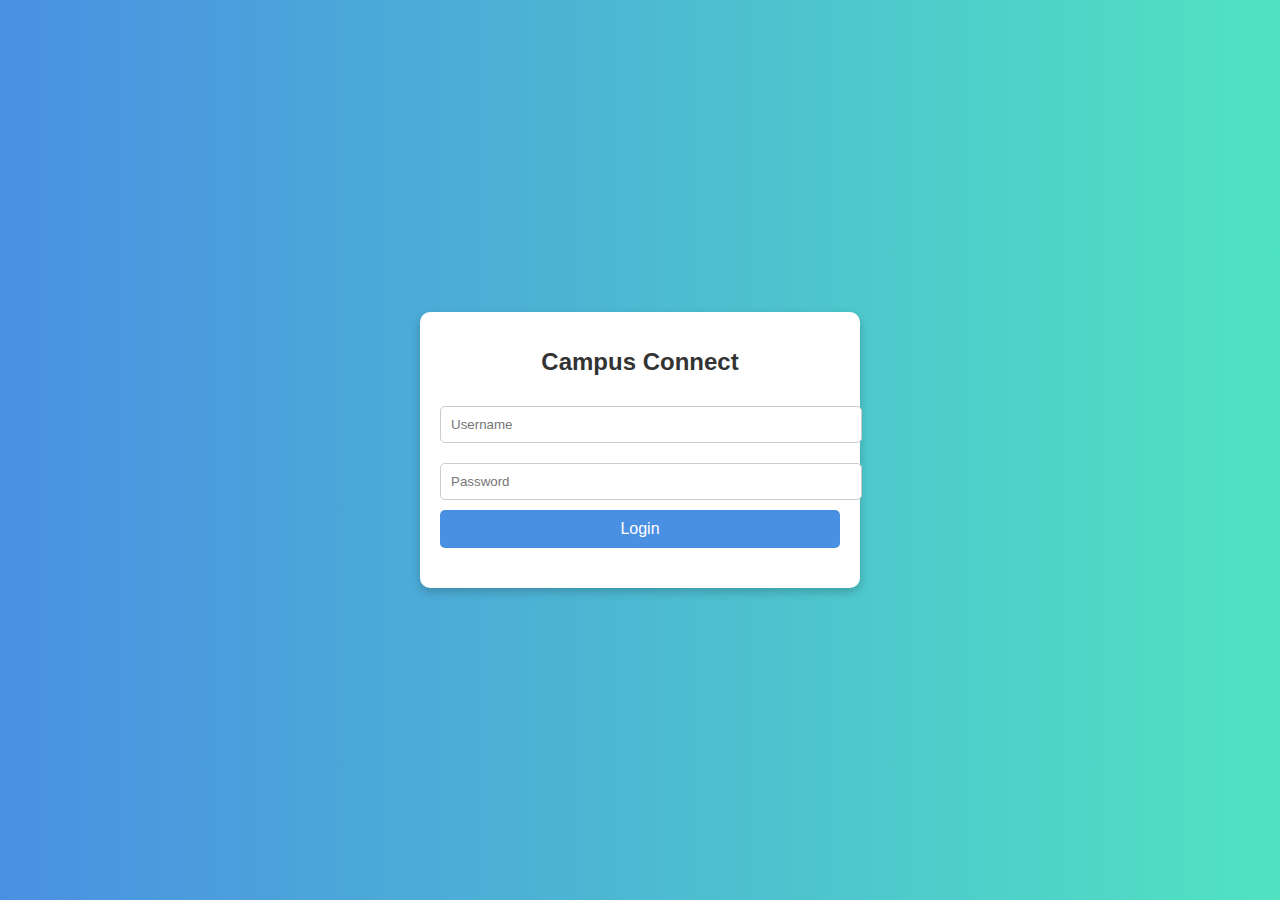
<file: index.html>
<!DOCTYPE html>
<html lang="en">
<head>
    <meta charset="UTF-8">
    <meta name="viewport" content="width=device-width, initial-scale=1.0">
    <title>Campus Connect - Login</title>
    <link rel="stylesheet" href="style.css">
</head>
<body>
    <div class="container">
        <h1>Campus Connect</h1>
        <form id="login-form">
            <input type="text" id="username" placeholder="Username" required>
            <input type="password" id="password" placeholder="Password" required>
            <button type="submit">Login</button>
        </form>
        <p id="error-message"></p>
    </div>
    <script src="script.js"></script>
</body>
</html>
</file>
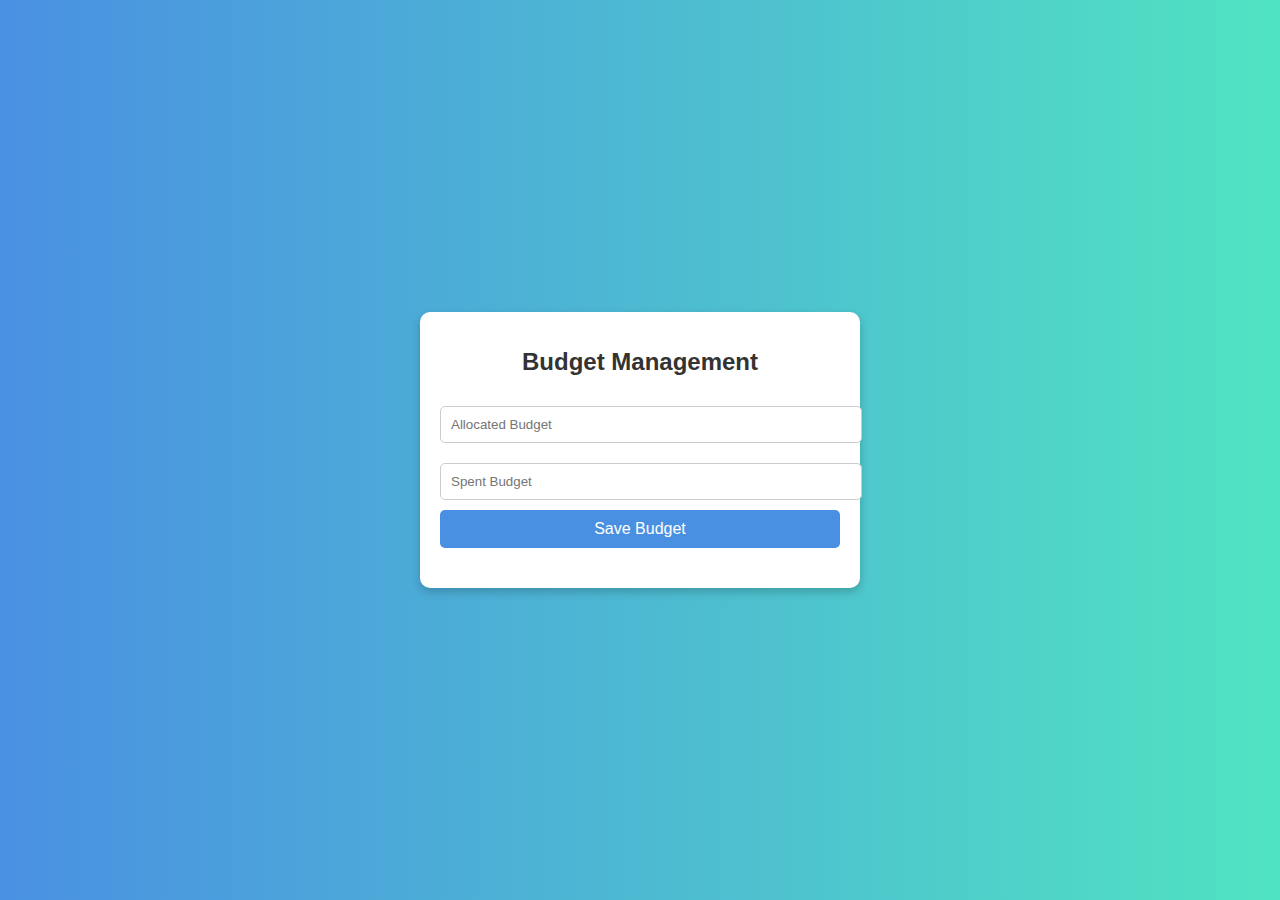
<file: budgets.html>
<!DOCTYPE html>
<html lang="en">
<head>
    <meta charset="UTF-8">
    <meta name="viewport" content="width=device-width, initial-scale=1.0">
    <title>Manage Budgets</title>
    <link rel="stylesheet" href="style.css">
</head>
<body>
    <div class="container">
        <h1>Budget Management</h1>
        <form id="budget-form">
            <input type="number" id="budget-allocated" placeholder="Allocated Budget" required>
            <input type="number" id="budget-spent" placeholder="Spent Budget" required>
            <button type="submit">Save Budget</button>
        </form>
        <div id="budget-summary"></div>
    </div>
    <script src="script.js"></script>
</body>
</html>
</file>
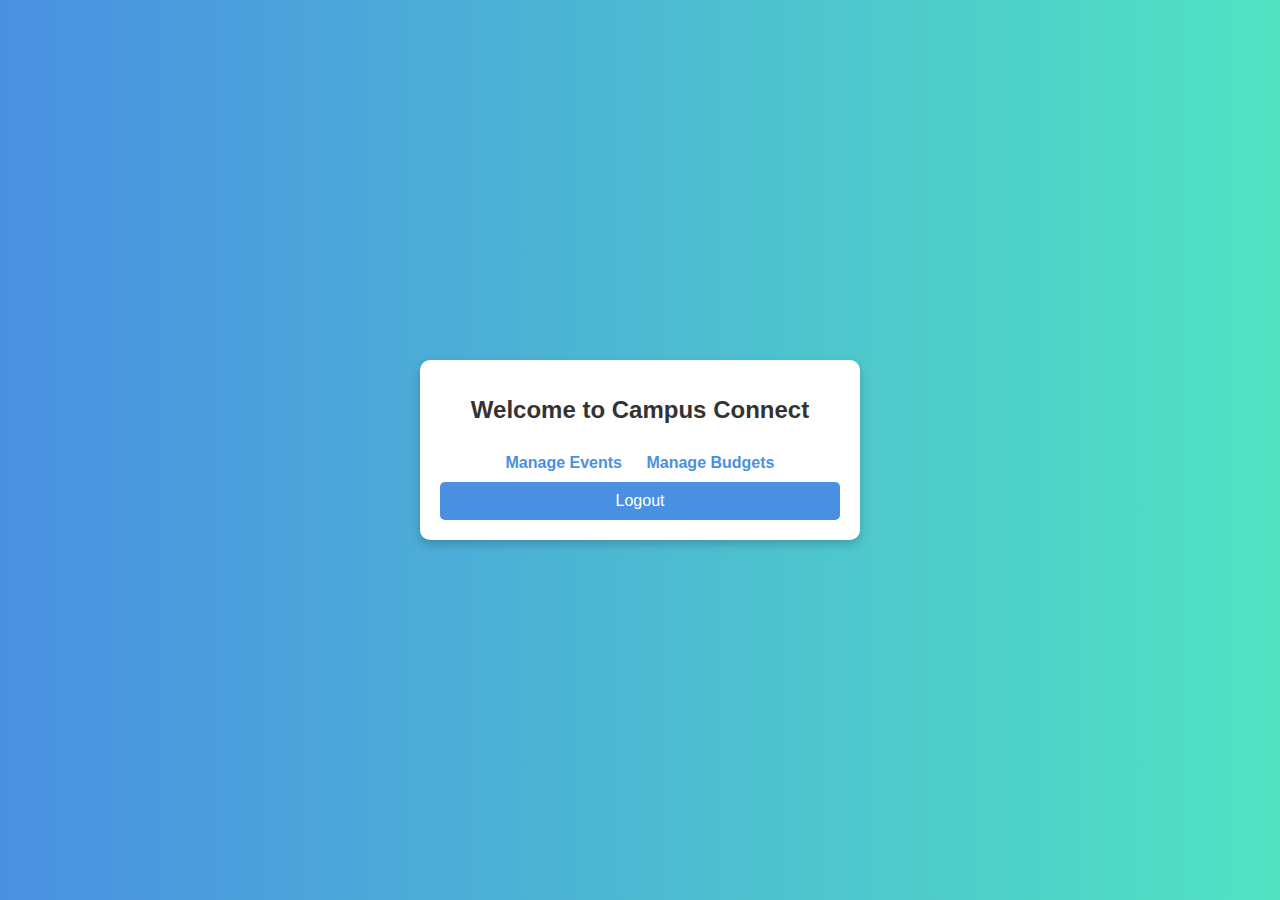
<file: dashboard.html>
<!DOCTYPE html>
<html lang="en">
<head>
    <meta charset="UTF-8">
    <meta name="viewport" content="width=device-width, initial-scale=1.0">
    <title>Dashboard</title>
    <link rel="stylesheet" href="style.css">
</head>
<body>
    <div class="container">
        <h1>Welcome to Campus Connect</h1>
        <nav>
            <a href="events.html">Manage Events</a>
            <a href="budgets.html">Manage Budgets</a>
        </nav>
        <button id="logout-button">Logout</button>
    </div>
    <script src="script.js"></script>
</body>
</html>
</file>
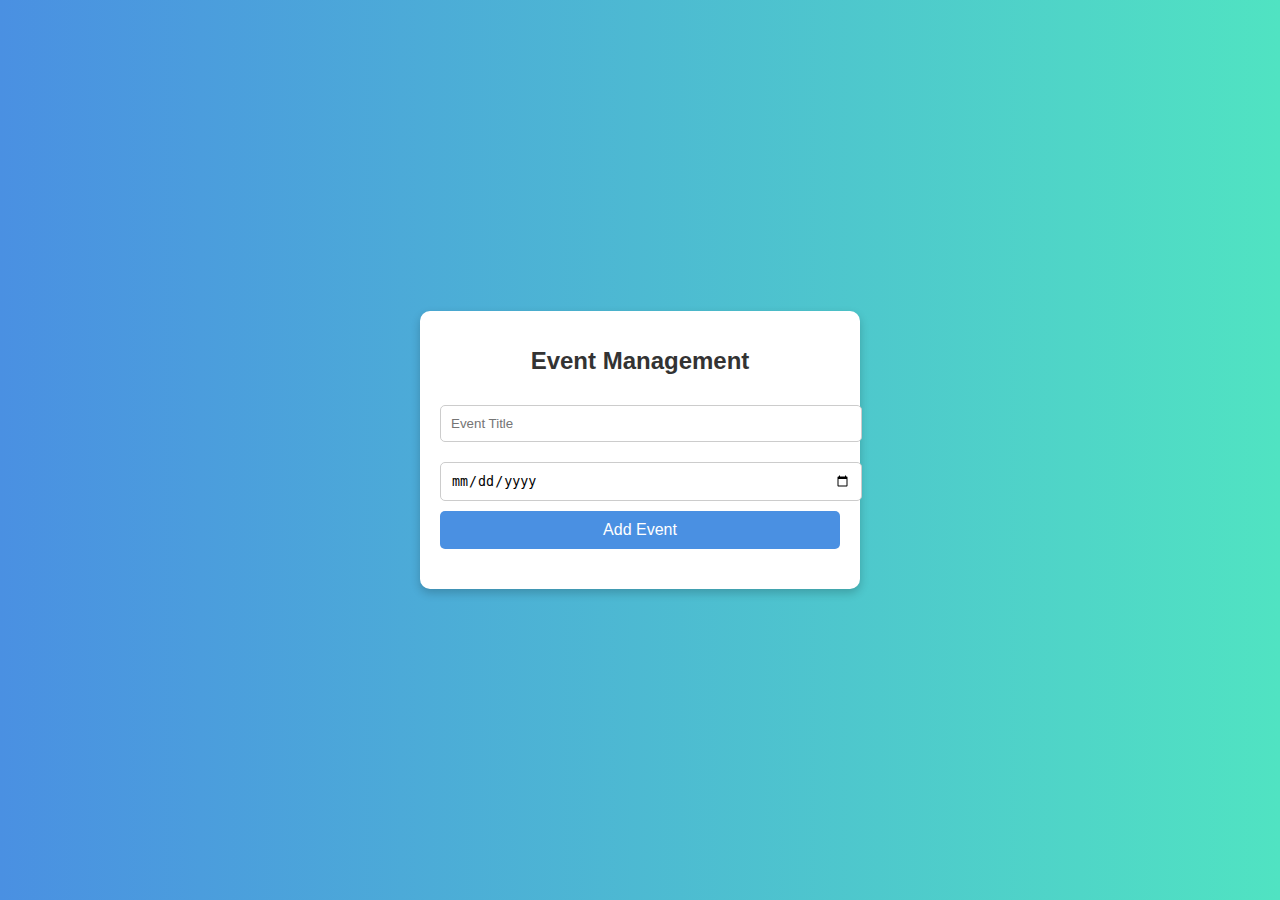
<file: events.html>
<!DOCTYPE html>
<html lang="en">
<head>
    <meta charset="UTF-8">
    <meta name="viewport" content="width=device-width, initial-scale=1.0">
    <title>Manage Events</title>
    <link rel="stylesheet" href="style.css">
</head>
<body>
    <div class="container">
        <h1>Event Management</h1>
        <form id="event-form">
            <input type="text" id="event-title" placeholder="Event Title" required>
            <input type="date" id="event-date" required>
            <button type="submit">Add Event</button>
        </form>
        <ul id="event-list"></ul>
    </div>
    <script src="script.js"></script>
</body>
</html>
</file>
<file: style.css>
/* General Styles */
body {
    font-family: Arial, sans-serif;
    margin: 0;
    padding: 0;
    background: linear-gradient(to right, #4A90E2, #50E3C2);
    color: #333;
    display: flex;
    justify-content: center;
    align-items: center;
    height: 100vh;
}

.container {
    background: #fff;
    padding: 20px;
    border-radius: 10px;
    width: 400px;
    text-align: center;
    box-shadow: 0 4px 10px rgba(0, 0, 0, 0.2);
}

h1 {
    font-size: 24px;
    margin-bottom: 20px;
}

form {
    margin-bottom: 20px;
}

input {
    width: 90%;
    padding: 10px;
    margin: 10px 0;
    border: 1px solid #ccc;
    border-radius: 5px;
}

button {
    width: 100%;
    padding: 10px;
    border: none;
    background-color: #4A90E2;
    color: white;
    font-size: 16px;
    border-radius: 5px;
    cursor: pointer;
    transition: background-color 0.3s ease;
}

button:hover {
    background-color: #357ABD;
}

p#error-message {
    color: red;
    font-size: 14px;
}

nav a {
    display: inline-block;
    margin: 10px;
    color: #4A90E2;
    text-decoration: none;
    font-weight: bold;
}

nav a:hover {
    text-decoration: underline;
}

ul {
    list-style-type: none;
    padding: 0;
}

ul li {
    background: #f4f4f4;
    padding: 10px;
    margin: 5px 0;
    border-radius: 5px;
    text-align: left;
    font-size: 16px;
}

/* Responsive Design */
@media (max-width: 768px) {
    .container {
        width: 90%;
    }
}

input, button {
    width: 100%;
}
</file>
